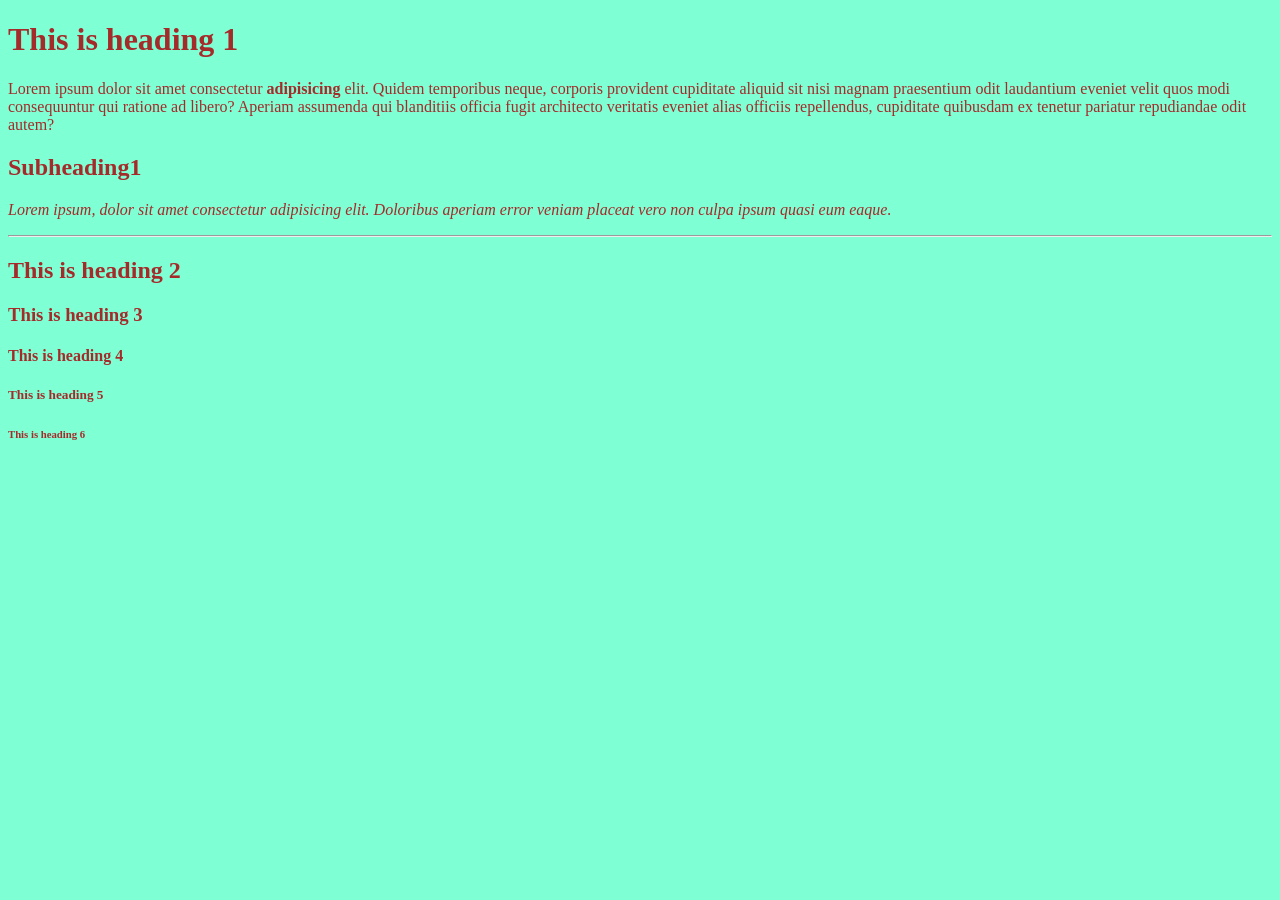
<file: 02- html basics/index.html>
<!DOCTYPE html>
<html lang="en">
<head>
    <meta charset="UTF-8">
    <meta name="viewport" content="width=device-width, initial-scale=1.0">
    <title>My first html</title>
    <link rel="stylesheet" href="style.css">
</head>
<body>
    <h1>This is heading 1</h1>
    <p>Lorem ipsum dolor sit amet consectetur <b>adipisicing</b> elit. Quidem temporibus neque, corporis provident cupiditate aliquid sit nisi magnam praesentium odit laudantium eveniet velit quos modi consequuntur qui ratione ad libero? Aperiam assumenda qui blanditiis officia fugit architecto veritatis eveniet alias officiis repellendus, cupiditate quibusdam ex tenetur pariatur repudiandae odit autem?</p>
    <h2>Subheading1</h2>
    <p><em>Lorem ipsum, dolor sit amet consectetur adipisicing elit. Doloribus aperiam error veniam placeat vero non culpa ipsum quasi eum eaque.</em
        
        ++++++></p>
    <hr>
    <h2>This is heading 2</h2>
    <h3>This is heading 3</h3>
    <h4>This is heading 4</h4>
    <h5>This is heading 5</h5>
    <h6>This is heading 6</h6>
</body>
</html>
</file>
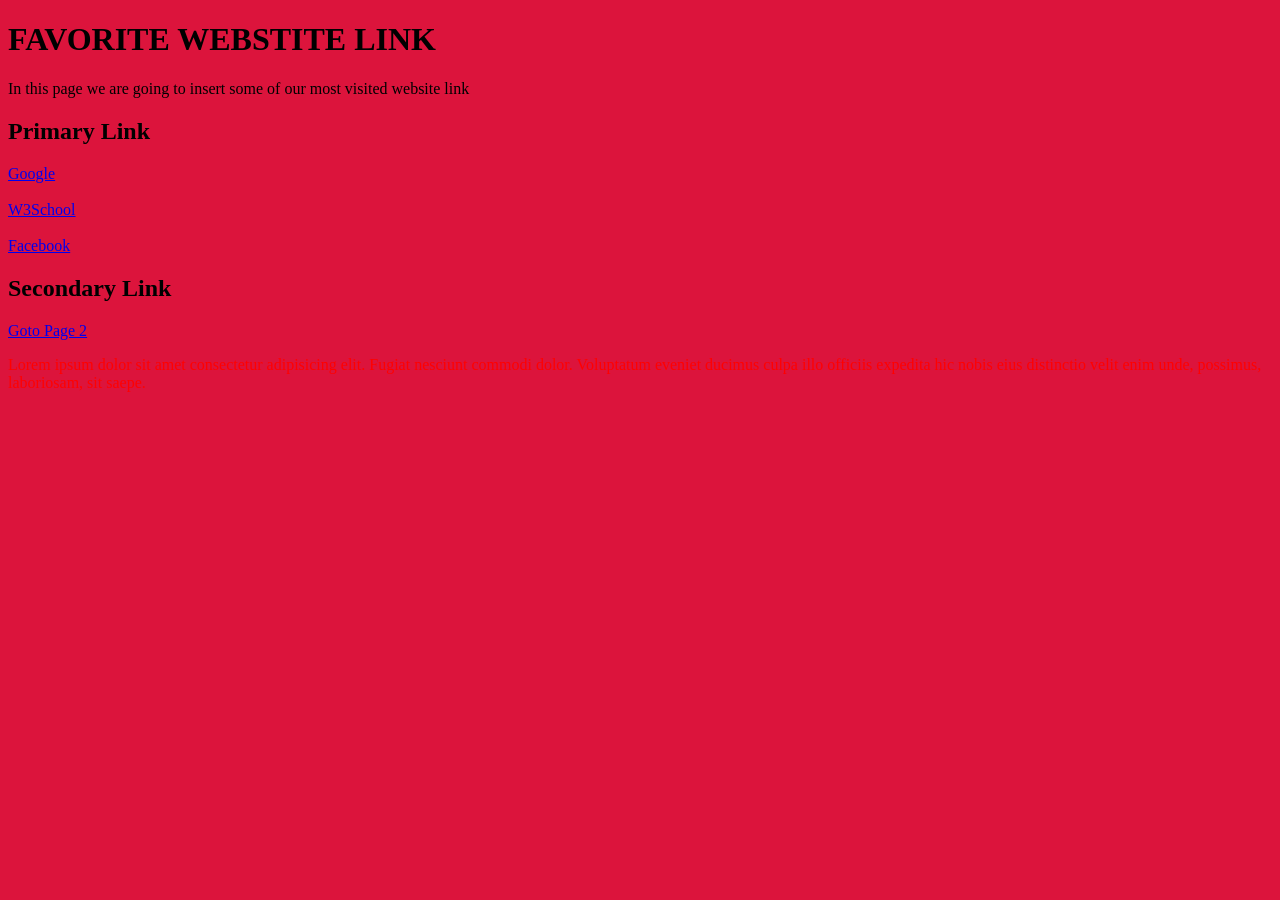
<file: 03- heading, parragraph & link/index.html>
<!DOCTYPE html>
<html lang="en">
<head>
    <meta charset="UTF-8">
    <meta name="viewport" content="width=device-width, initial-scale=1.0">
    <title>My Favorite Link</title>
    <link rel="stylesheet" href="style.css">
</head>
<body>
    <h1>FAVORITE WEBSTITE LINK</h1>
    <p>In this page we are going to insert some of our most visited website link</p>
    <h2>Primary Link</h2>
    <a href="https://www.google.com" target="_blank">Google</a> <br> <br>
    <a href="https://www.w3schools.com">W3School</a> <br> <br>
    <a href="https://www.facebook.com">Facebook</a>
    <h2>Secondary Link</h2>
    <a href="page2.html">Goto Page 2</a>
    <p style="color:red;">Lorem ipsum dolor sit amet consectetur adipisicing elit. Fugiat nesciunt commodi dolor. Voluptatum eveniet ducimus culpa illo officiis expedita hic nobis eius distinctio velit enim unde, possimus, laboriosam, sit saepe.</p>
</body>
</html>
</file>
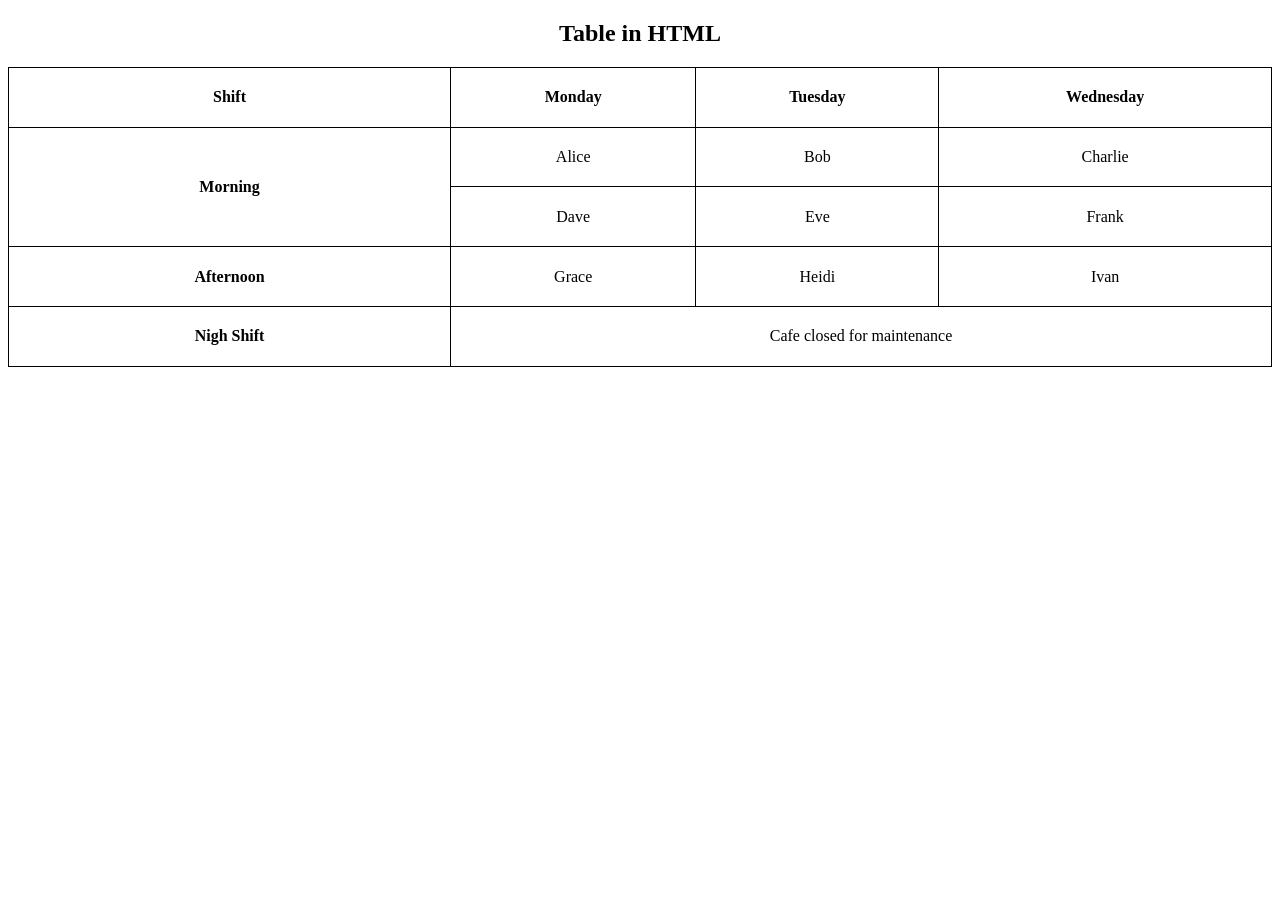
<file: 07-table/index.html>
<!DOCTYPE html>
<html lang="en">
<head>
    <meta charset="UTF-8">
    <meta name="viewport" content="width=device-width, initial-scale=1.0">
    <title>Table in HTML</title>
    <link rel="stylesheet" href="style.css">
</head>
<body>
    <h2>Table in HTML</h2>
    <table height="300px" width="100%" border="1px">
        <tr>
            <th width="35%">Shift</th>
            <th>Monday</th>
            <th>Tuesday</th>
            <th>Wednesday</th>
        </tr>
        <tr>
            <th rowspan="2">Morning</th>
            <td>Alice</td>
            <td>Bob</td>
            <td>Charlie</td>
        </tr>
        <tr>
            <td>Dave</td>
            <td>Eve</td>
            <td>Frank</td>
        </tr>
        <tr>
            <th>Afternoon</th>
            <td>Grace</td>
            <td>Heidi</td>
            <td>Ivan</td>
        </tr>
        <tr>
            <th>Nigh Shift</th>
            <td colspan="3">Cafe closed for maintenance</td>
        </tr>
    </table>
</body>
</html>
</file>
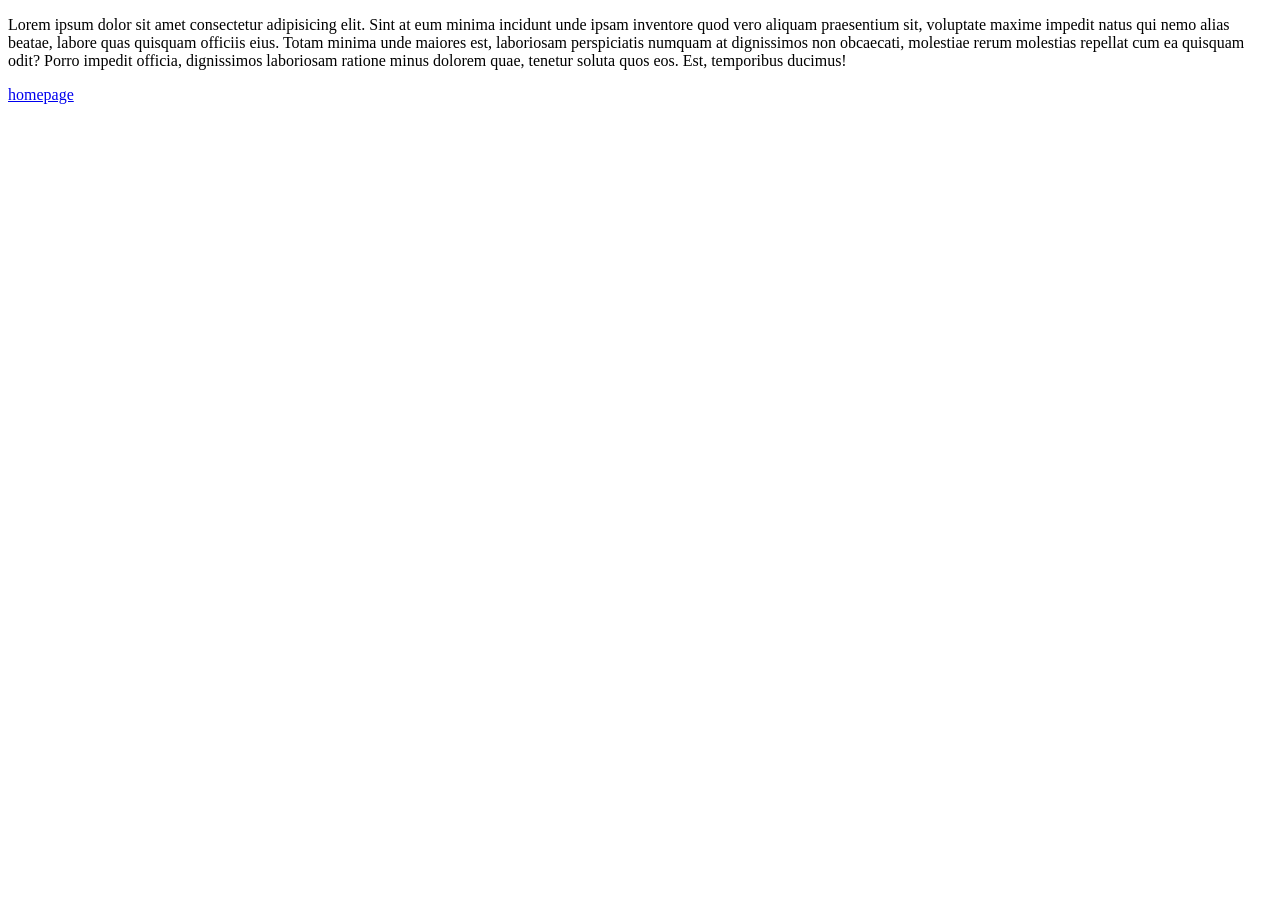
<file: 03- heading, parragraph & link/page2.html>
<!DOCTYPE html>
<html lang="en">
<head>
    <meta charset="UTF-8">
    <meta name="viewport" content="width=device-width, initial-scale=1.0">
    <title>page2</title>
</head>
<body>
    <p>Lorem ipsum dolor sit amet consectetur adipisicing elit. Sint at eum minima incidunt unde ipsam inventore quod vero aliquam praesentium sit, voluptate maxime impedit natus qui nemo alias beatae, labore quas quisquam officiis eius. Totam minima unde maiores est, laboriosam perspiciatis numquam at dignissimos non obcaecati, molestiae rerum molestias repellat cum ea quisquam odit? Porro impedit officia, dignissimos laboriosam ratione minus dolorem quae, tenetur soluta quos eos. Est, temporibus ducimus!</p>
    <a href="index.html">homepage</a>
</body>
</html>
</file>
<file: 02- html basics/style.css>
body {
    color:brown;
    background-color: aquamarine;
}
</file>
<file: 03- heading, parragraph & link/style.css>
body {
    background-color: crimson;
}
</file>
<file: 07-table/style.css>
table, th,td {
    border: 1px solid black;
    border-collapse: collapse;
    text-align: center;
}

h2 {
    text-align: center;
}
</file>
